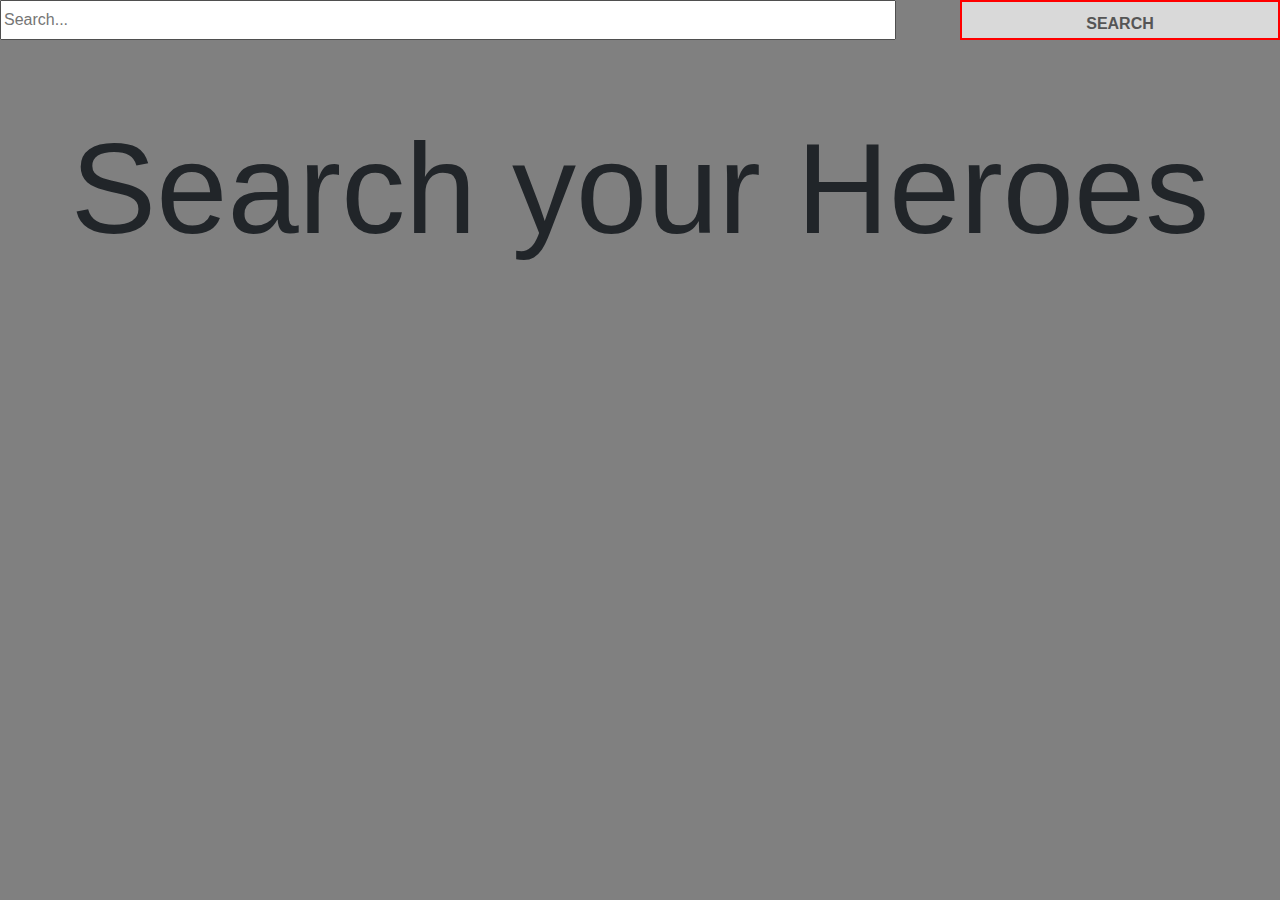
<file: index.html>
<!DOCTYPE html>
<html lang="en">
<head>
  <meta charset="UTF-8">
  <meta name="viewport" content="width=device-width, initial-scale=1.0">
  <link rel="stylesheet" href="https://stackpath.bootstrapcdn.com/bootstrap/4.5.2/css/bootstrap.min.css" integrity="sha384-JcKb8q3iqJ61gNV9KGb8thSsNjpSL0n8PARn9HuZOnIxN0hoP+VmmDGMN5t9UJ0Z" crossorigin="anonymous">
  <link rel="stylesheet" href="style.css">
  <title>Document</title>
</head>
<body style="background-color: grey;">
  
  <input type="text" id="search-bar" style="width: 70%; height:40px;" placeholder="Search...">
  <span  class="addBtn text-uppercase font-weight-bold" style="width: 25%; height:40px;  border: 2px solid red;">Search</span>
  <br>
  <br>
  <br>
  <br>
  <h2 style="font-size: 8rem; text-align: center;">Search your Heroes</h2>
  <div class="fetch-heroes d-flex flex-wrap justify-content-center" style="background-color: grey;">
    
  </div>
  <script src="https://code.jquery.com/jquery-3.5.1.slim.min.js" integrity="sha384-DfXdz2htPH0lsSSs5nCTpuj/zy4C+OGpamoFVy38MVBnE+IbbVYUew+OrCXaRkfj" crossorigin="anonymous"></script>
  <script src="https://cdn.jsdelivr.net/npm/popper.js@1.16.1/dist/umd/popper.min.js" integrity="sha384-9/reFTGAW83EW2RDu2S0VKaIzap3H66lZH81PoYlFhbGU+6BZp6G7niu735Sk7lN" crossorigin="anonymous"></script>
  <script src="https://stackpath.bootstrapcdn.com/bootstrap/4.5.2/js/bootstrap.min.js" integrity="sha384-B4gt1jrGC7Jh4AgTPSdUtOBvfO8shuf57BaghqFfPlYxofvL8/KUEfYiJOMMV+rV" crossorigin="anonymous"></script>
  <script src="script.js"></script>
</body>
</html>
</file>
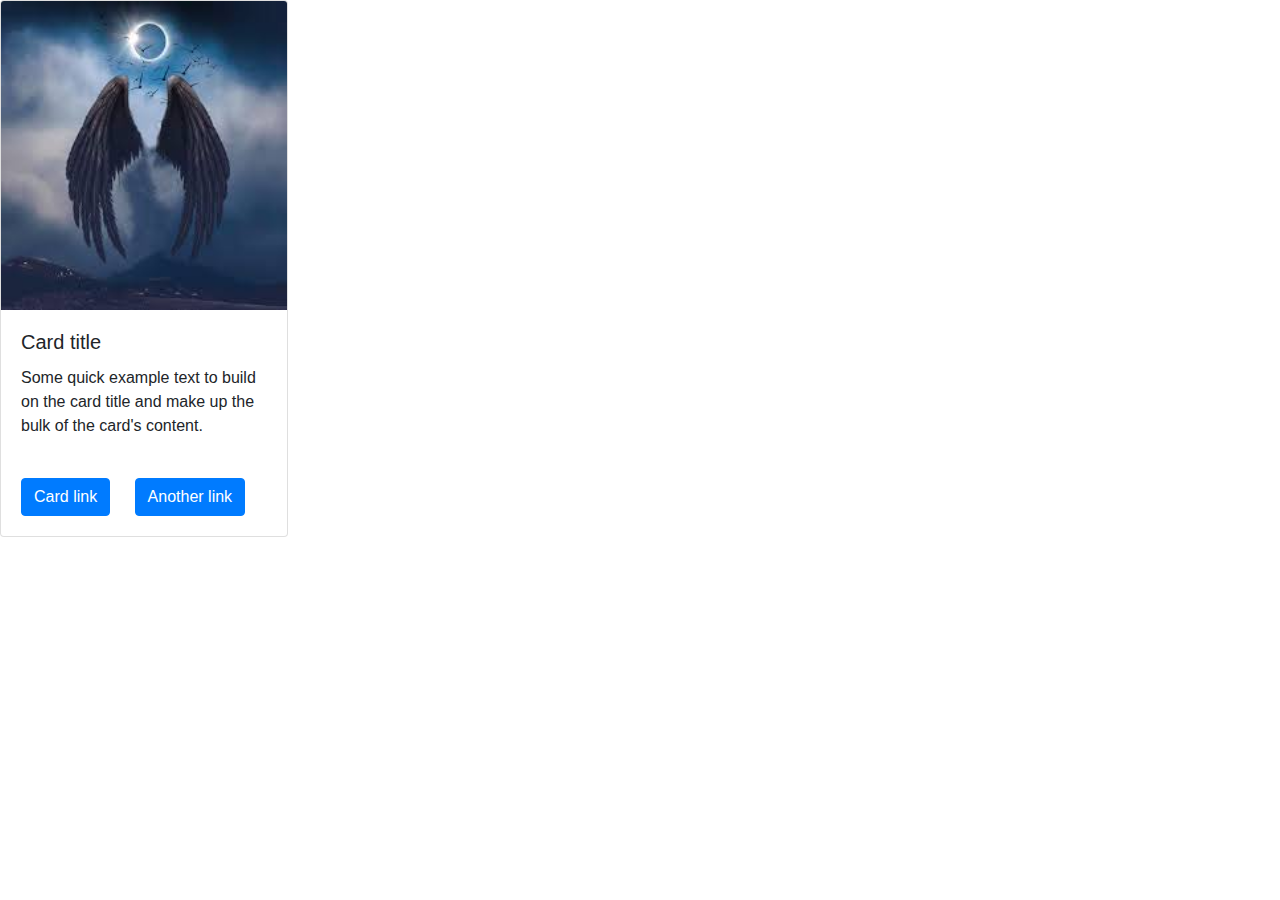
<file: temp.html>
<!DOCTYPE html>
<html lang="en">
<head>
    <meta charset="utf-8">
    <meta name="viewport" content="width=device-width, initial-scale=1, shrink-to-fit=no">

    <!-- Bootstrap CSS -->
    <link rel="stylesheet" href="https://maxcdn.bootstrapcdn.com/bootstrap/4.0.0/css/bootstrap.min.css" integrity="sha384-Gn5384xqQ1aoWXA+058RXPxPg6fy4IWvTNh0E263XmFcJlSAwiGgFAW/dAiS6JXm" crossorigin="anonymous">

    <title>Hello, world!</title>
    <title>Document</title>
</head>
<body>
    <div class="card" style="width: 18rem;">
        <img class="card-img-top" src="images/angel.jpg" alt="Card image cap">
        <div class="card-body">
          <h5 class="card-title">Card title</h5>
          <p class="card-text">Some quick example text to build on the card title and make up the bulk of the card's content.</p>
        </div>
        <div class="card-body">
          <a href="#" class="card-link btn btn-primary">Card link</a>
          <a href="#" class="card-link btn btn-primary">Another link</a>
        </div>
      </div>
    
      <script src="https://code.jquery.com/jquery-3.2.1.slim.min.js" integrity="sha384-KJ3o2DKtIkvYIK3UENzmM7KCkRr/rE9/Qpg6aAZGJwFDMVNA/GpGFF93hXpG5KkN" crossorigin="anonymous"></script>
      <script src="https://cdnjs.cloudflare.com/ajax/libs/popper.js/1.12.9/umd/popper.min.js" integrity="sha384-ApNbgh9B+Y1QKtv3Rn7W3mgPxhU9K/ScQsAP7hUibX39j7fakFPskvXusvfa0b4Q" crossorigin="anonymous"></script>
      <script src="https://maxcdn.bootstrapcdn.com/bootstrap/4.0.0/js/bootstrap.min.js" integrity="sha384-JZR6Spejh4U02d8jOt6vLEHfe/JQGiRRSQQxSfFWpi1MquVdAyjUar5+76PVCmYl" crossorigin="anonymous"></script>
</body>
</html>
</file>
<file: style.css>
.addBtn {
  padding: 10px;
  width: 25%;
  background: #d9d9d9;
  color: #555;
  float: right;
  text-align: center;
  font-size: 16px;
  cursor: pointer;
  transition: 0.3s;
}
</file>
